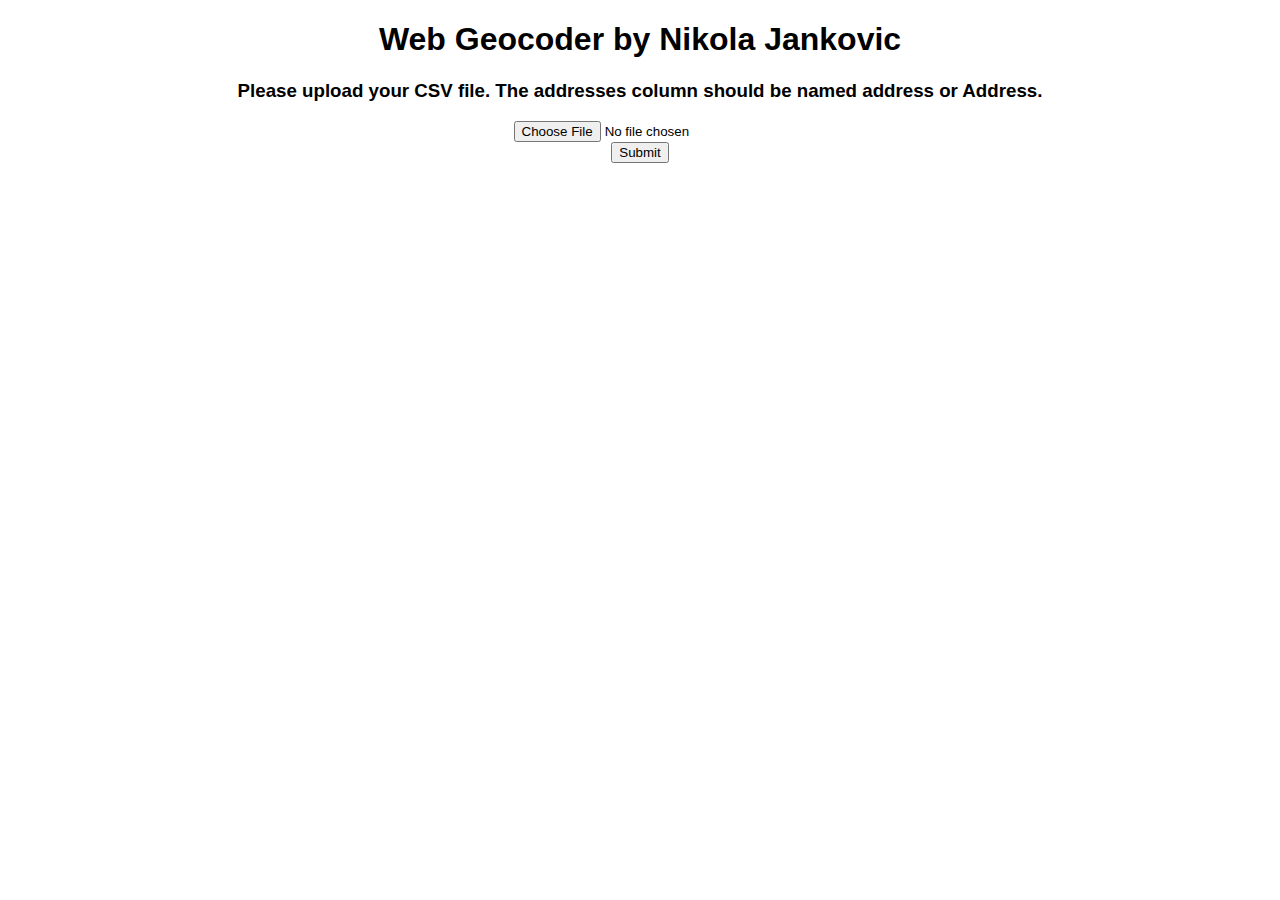
<file: webInterface/templates/index.html>
<!DOCTYPE html>
<html>
  <head>
    <meta charset="utf-8">
    <title>Web Geocoder</title>
    <link rel="stylesheet" href="../static/main.css">
  </head>
  <body>
    <h1>Web Geocoder by Nikola Jankovic</h1>
    <h3>Please upload your CSV file. The addresses column should be named address or Address.</h3>
    <div class="content">
      <form action="index.html" method="post" enctype="multipart/form-data">
        <input type="file" name="file"> <br>
        <button type="submit" name="button">Submit</button>
      </form>
    </div>
  </body>
</html>
</file>
<file: webInterface/static/main.css>
h1 {
  font-family: Arial, sans-serif;
  text-align: center;
}

h3 {
  font-family: Arial, sans-serif;
  text-align: center;
}

.content {
  text-align: center;
}
</file>
